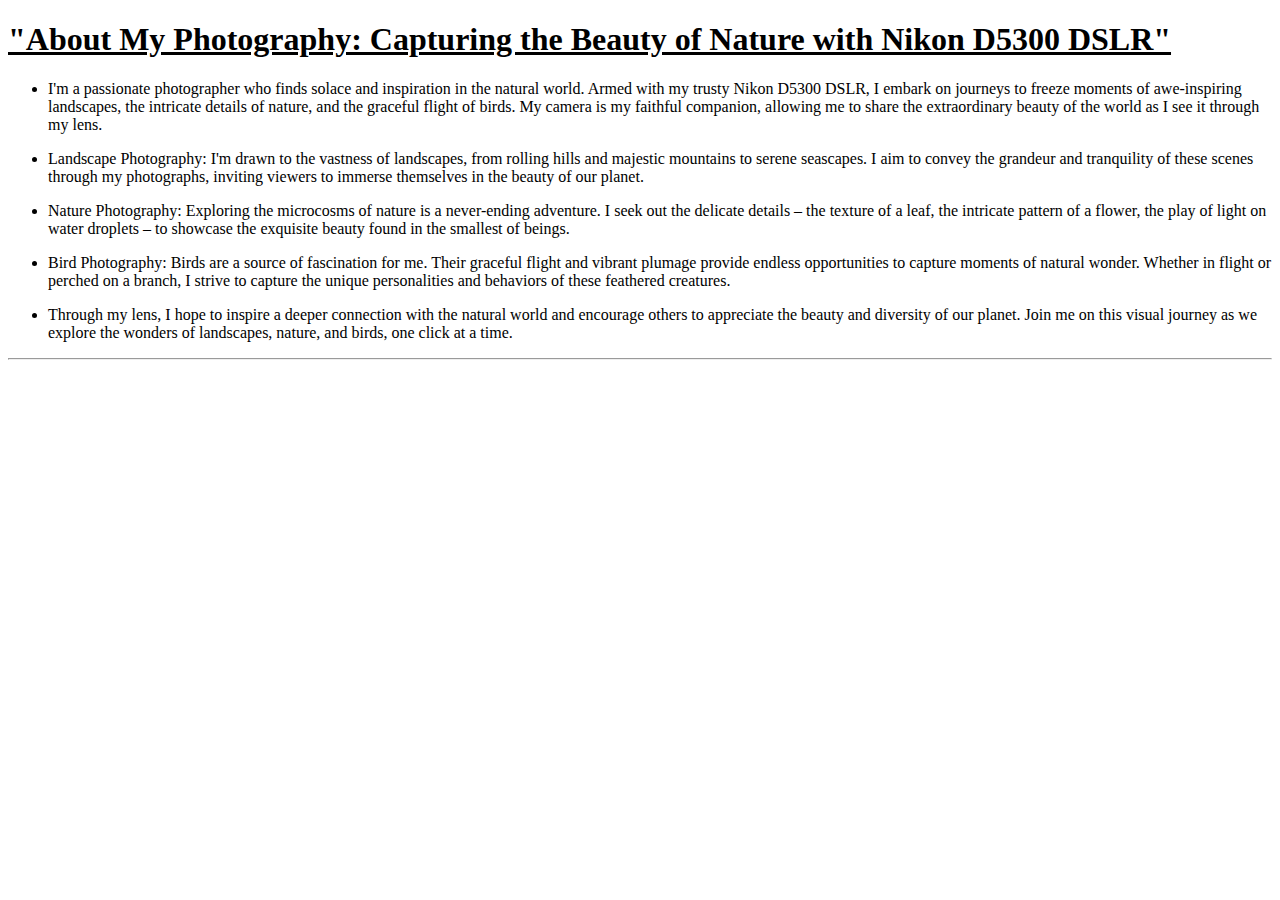
<file: Footer/About.html>
<!DOCTYPE html>
<html lang="en">
  <head>
    <meta charset="UTF-8" />
    <title>KT Photography</title>
  </head>
  <body>
    <h1>
      <u>
        "About My Photography: Capturing the Beauty of Nature with Nikon D5300
        DSLR"
      </u>
    </h1>
    <ul>
      <li>
        <p>
          I'm a passionate photographer who finds solace and inspiration in the
          natural world. Armed with my trusty Nikon D5300 DSLR, I embark on
          journeys to freeze moments of awe-inspiring landscapes, the intricate
          details of nature, and the graceful flight of birds. My camera is my
          faithful companion, allowing me to share the extraordinary beauty of
          the world as I see it through my lens.
        </p>
      </li>
      <li>
        <p>
          Landscape Photography: I'm drawn to the vastness of landscapes, from
          rolling hills and majestic mountains to serene seascapes. I aim to
          convey the grandeur and tranquility of these scenes through my
          photographs, inviting viewers to immerse themselves in the beauty of
          our planet.
        </p>
      </li>

      <li>
        <p>
          Nature Photography: Exploring the microcosms of nature is a
          never-ending adventure. I seek out the delicate details – the texture
          of a leaf, the intricate pattern of a flower, the play of light on
          water droplets – to showcase the exquisite beauty found in the
          smallest of beings.
        </p>
      </li>

      <li>
        <p>
          Bird Photography: Birds are a source of fascination for me. Their
          graceful flight and vibrant plumage provide endless opportunities to
          capture moments of natural wonder. Whether in flight or perched on a
          branch, I strive to capture the unique personalities and behaviors of
          these feathered creatures.
        </p>
      </li>

      <li>
        <p>
          Through my lens, I hope to inspire a deeper connection with the
          natural world and encourage others to appreciate the beauty and
          diversity of our planet. Join me on this visual journey as we explore
          the wonders of landscapes, nature, and birds, one click at a time.
        </p>
      </li>
    </ul>
    <hr />
  </body>
</html>
</file>
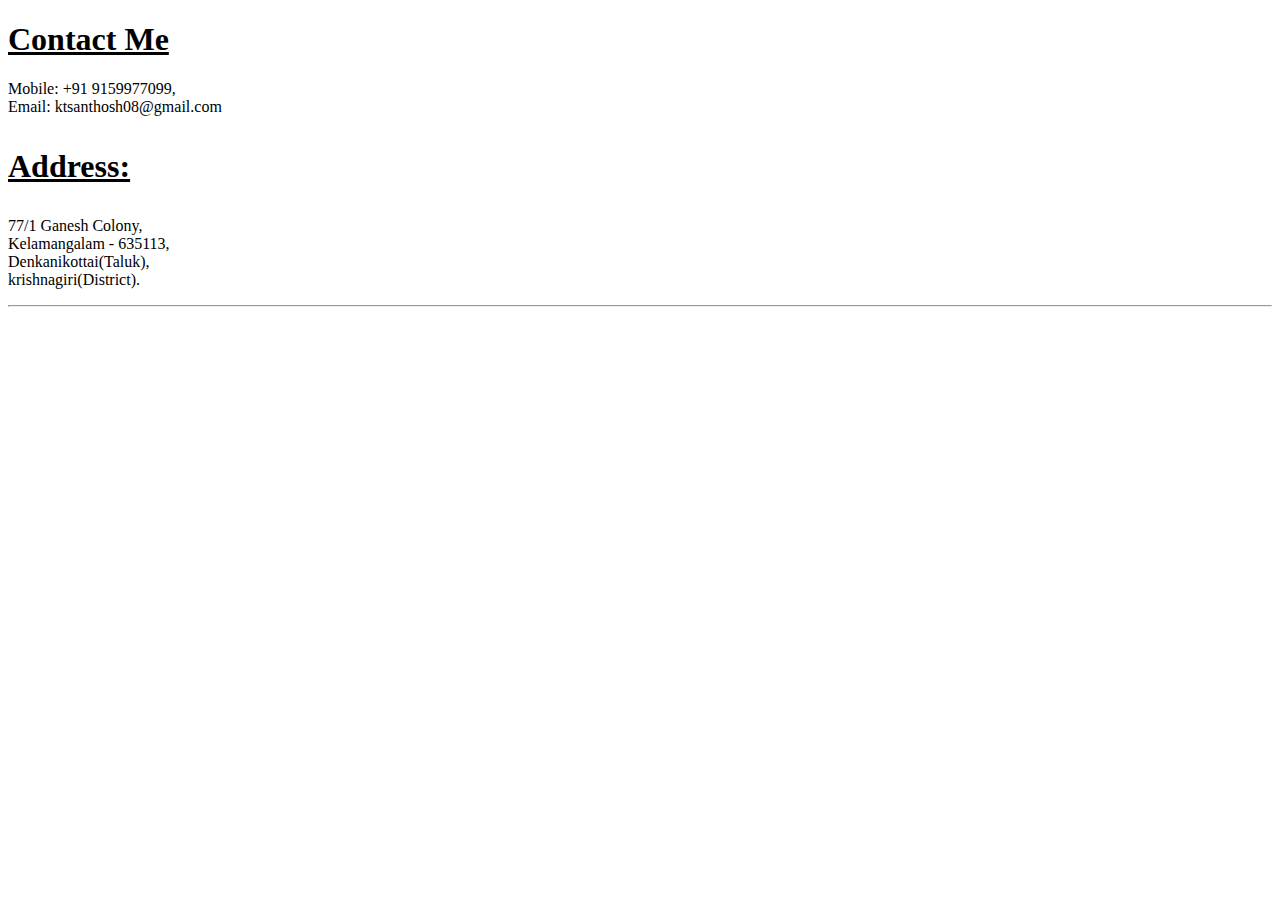
<file: Footer/contact.html>
<!DOCTYPE html>
<html lang="en">
  <head>
    <meta charset="UTF-8" />
    <title>KT Photography</title>
  </head>
  <body>
    <h1><u>Contact Me</u></h1>
    <p>
      Mobile: +91 9159977099, <br />
      Email: ktsanthosh08@gmail.com
    </p>

    <h1>
      <p><u>Address:</u></p>
    </h1>
    <p>
      77/1 Ganesh Colony,<br />
      Kelamangalam - 635113,<br />
      Denkanikottai(Taluk),<br />
      krishnagiri(District).<br />
    </p>
    <hr />
  </body>
</html>
</file>
